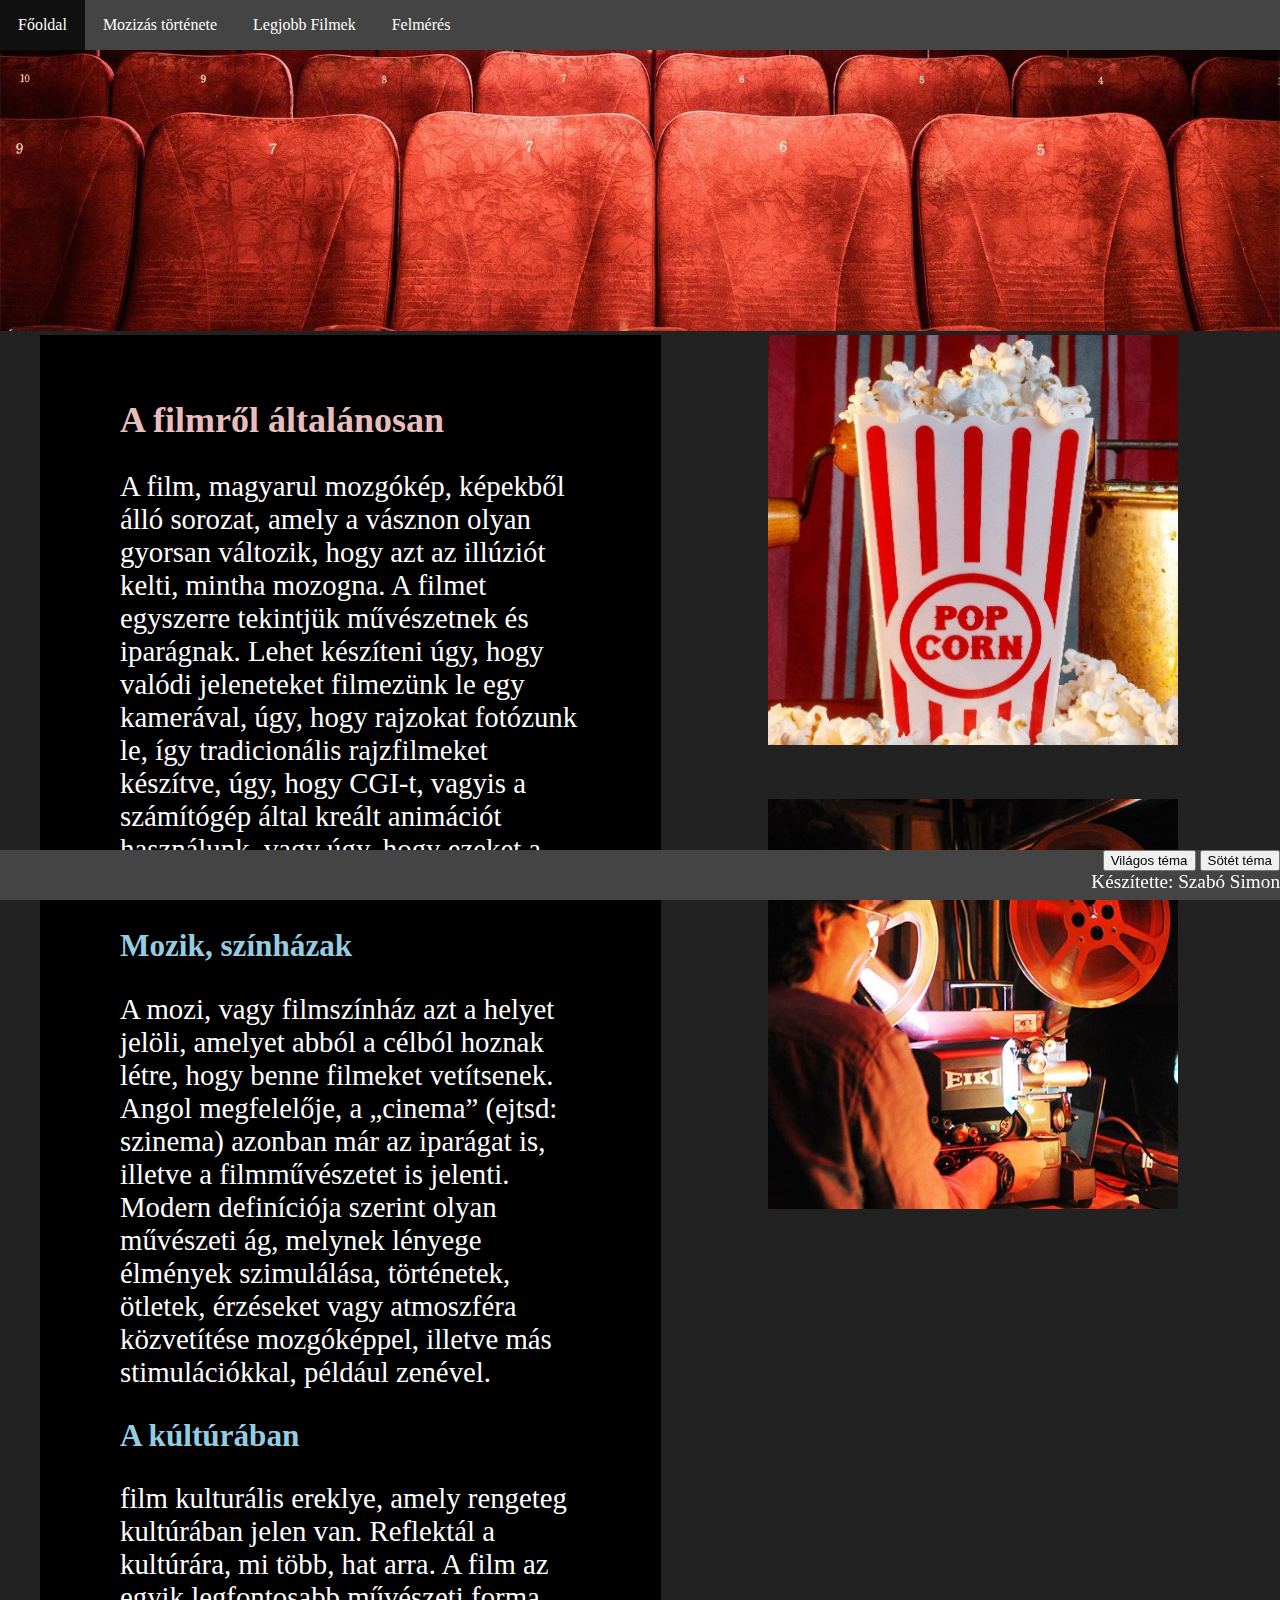
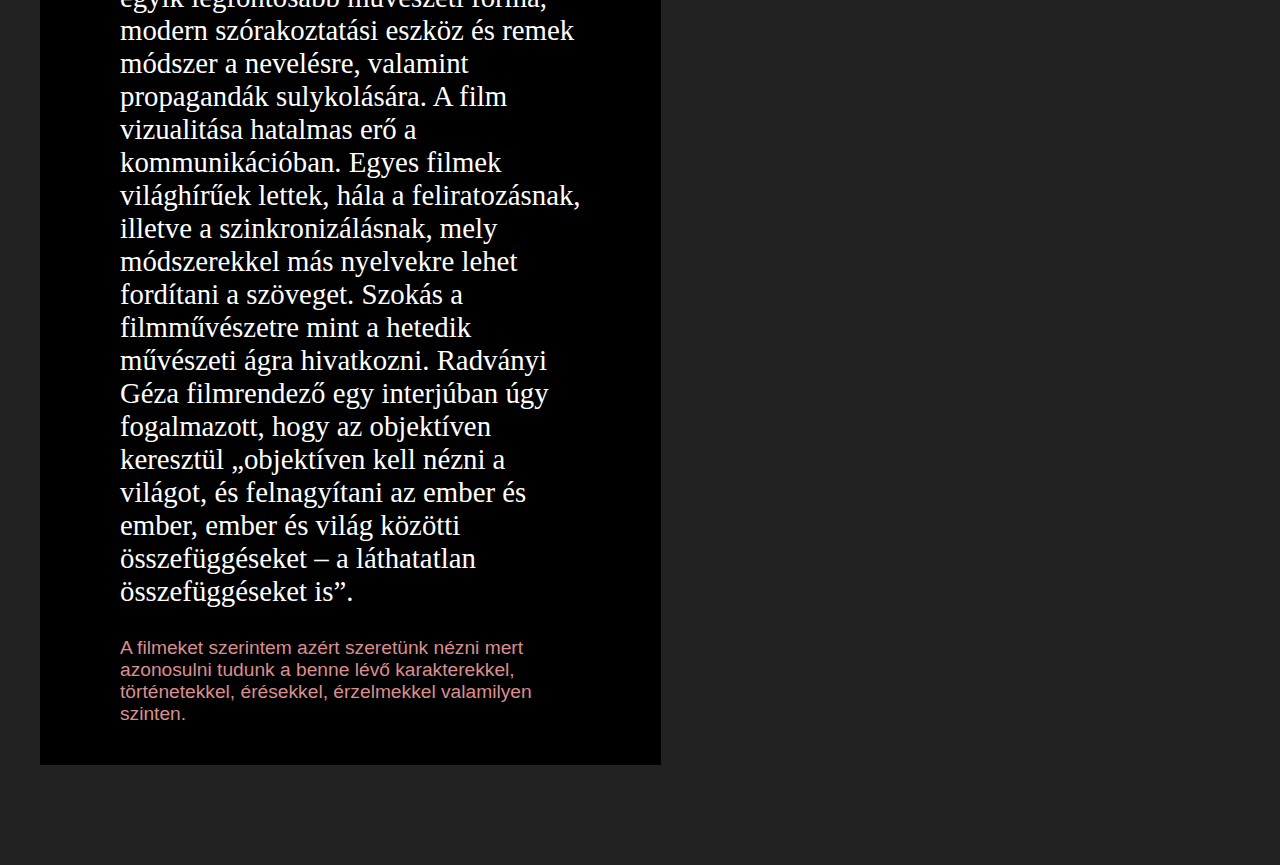
<file: HX89TXwebfejlesztesbead/index.html>
<!DOCTYPE html>
<html lang="hu">

<head>
    <meta charset="UTF-8">
    <meta name="viewport" content="width=device-width, initial-scale=1.0">
    <title>Simon filmes lapja | Főoldal</title>
    <link href="style.css" rel="stylesheet" type="text/css">
    <script>
        function style1() {
            document.querySelector("link[href='style.css']").href = "style2.css"
        }

        function style2() {
            document.querySelector("link[href='style2.css']").href = "style.css"
        }
    </script>
</head>

<body id="id1">
    <header>
        <nav>
            <ul>
                <li>
                    <a class="aktual" href="index.html" target="_blank">Főoldal</a>
                </li>
                <li>
                    <a href="mozizas.html" target="_blank">Mozizás története</a>
                </li>
                <li>
                    <a href="topfilmek.html" target="_blank">Legjobb Filmek</a>
                </li>
                <li>
                    <a href="felmeres.html" target="_blank">Felmérés</a>
                </li>
            </ul>
        </nav>
        <figure class="fig1">
            <img class="imgfo1" src="Képek/fooldal1uj.jpg" alt="Egy kép egy mozi piros székeiről szemből.">
        </figure>
    </header>

    <div class="row">
        <div class="columnLeft">
            <section>
                <article class="foOldal">
                    <h1>A filmről általánosan</h1>
                    <p>A film, magyarul mozgókép, képekből álló sorozat, amely a vásznon olyan gyorsan változik, hogy azt az illúziót kelti, mintha mozogna. A filmet egyszerre tekintjük művészetnek és iparágnak. Lehet készíteni úgy, hogy valódi jeleneteket
                        filmezünk le egy kamerával, úgy, hogy rajzokat fotózunk le, így tradicionális rajzfilmeket készítve, úgy, hogy CGI-t, vagyis a számítógép által kreált animációt használunk, vagy úgy, hogy ezeket a technikákat egyaránt használjuk.</p>
                    <h2>Mozik, színházak</h2>
                    <p>A mozi, vagy filmszínház azt a helyet jelöli, amelyet abból a célból hoznak létre, hogy benne filmeket vetítsenek. Angol megfelelője, a „cinema” (ejtsd: szinema) azonban már az iparágat is, illetve a filmművészetet is jelenti. Modern
                        definíciója szerint olyan művészeti ág, melynek lényege élmények szimulálása, történetek, ötletek, érzéseket vagy atmoszféra közvetítése mozgóképpel, illetve más stimulációkkal, például zenével.</p>
                    <h2>A kúltúrában</h2>
                    <p>film kulturális ereklye, amely rengeteg kultúrában jelen van. Reflektál a kultúrára, mi több, hat arra. A film az egyik legfontosabb művészeti forma, modern szórakoztatási eszköz és remek módszer a nevelésre, valamint propagandák sulykolására.
                        A film vizualitása hatalmas erő a kommunikációban. Egyes filmek világhírűek lettek, hála a feliratozásnak, illetve a szinkronizálásnak, mely módszerekkel más nyelvekre lehet fordítani a szöveget. Szokás a filmművészetre mint a
                        hetedik művészeti ágra hivatkozni. Radványi Géza filmrendező egy interjúban úgy fogalmazott, hogy az objektíven keresztül „objektíven kell nézni a világot, és felnagyítani az ember és ember, ember és világ közötti összefüggéseket
                        – a láthatatlan összefüggéseket is”.
                    </p>
                    <aside>
                        A filmeket szerintem azért szeretünk nézni mert azonosulni tudunk a benne lévő karakterekkel, történetekkel, érésekkel, érzelmekkel valamilyen szinten.
                    </aside>
                </article>
            </section>
        </div>
        <div class="columnRight">
            <a href="Képek/fooldal2.jpg" target="_blank"><img class="columnImg" src="Képek/fooldal2kicsi.jpg" alt="Egy kép egy adag pattogatott kukoricáról."></a>
            <a href="Képek/fooldal3.jpg" target="_blank"><img class="columnImg2" src="Képek/fooldal3kicsi.jpg" alt="Egy kép egy emberről aki a moziban régi típusú vetítőgépet kezel a vetítőszobában."></a>
        </div>
    </div>

    <footer class="lab">
        <button type="button" onclick="style1()">Világos téma</button>
        <button type="button" onclick="style2()">Sötét téma</button>
        <p class="madeby">Készítette: Szabó Simon</p>
    </footer>

</body>

</html>
</file>
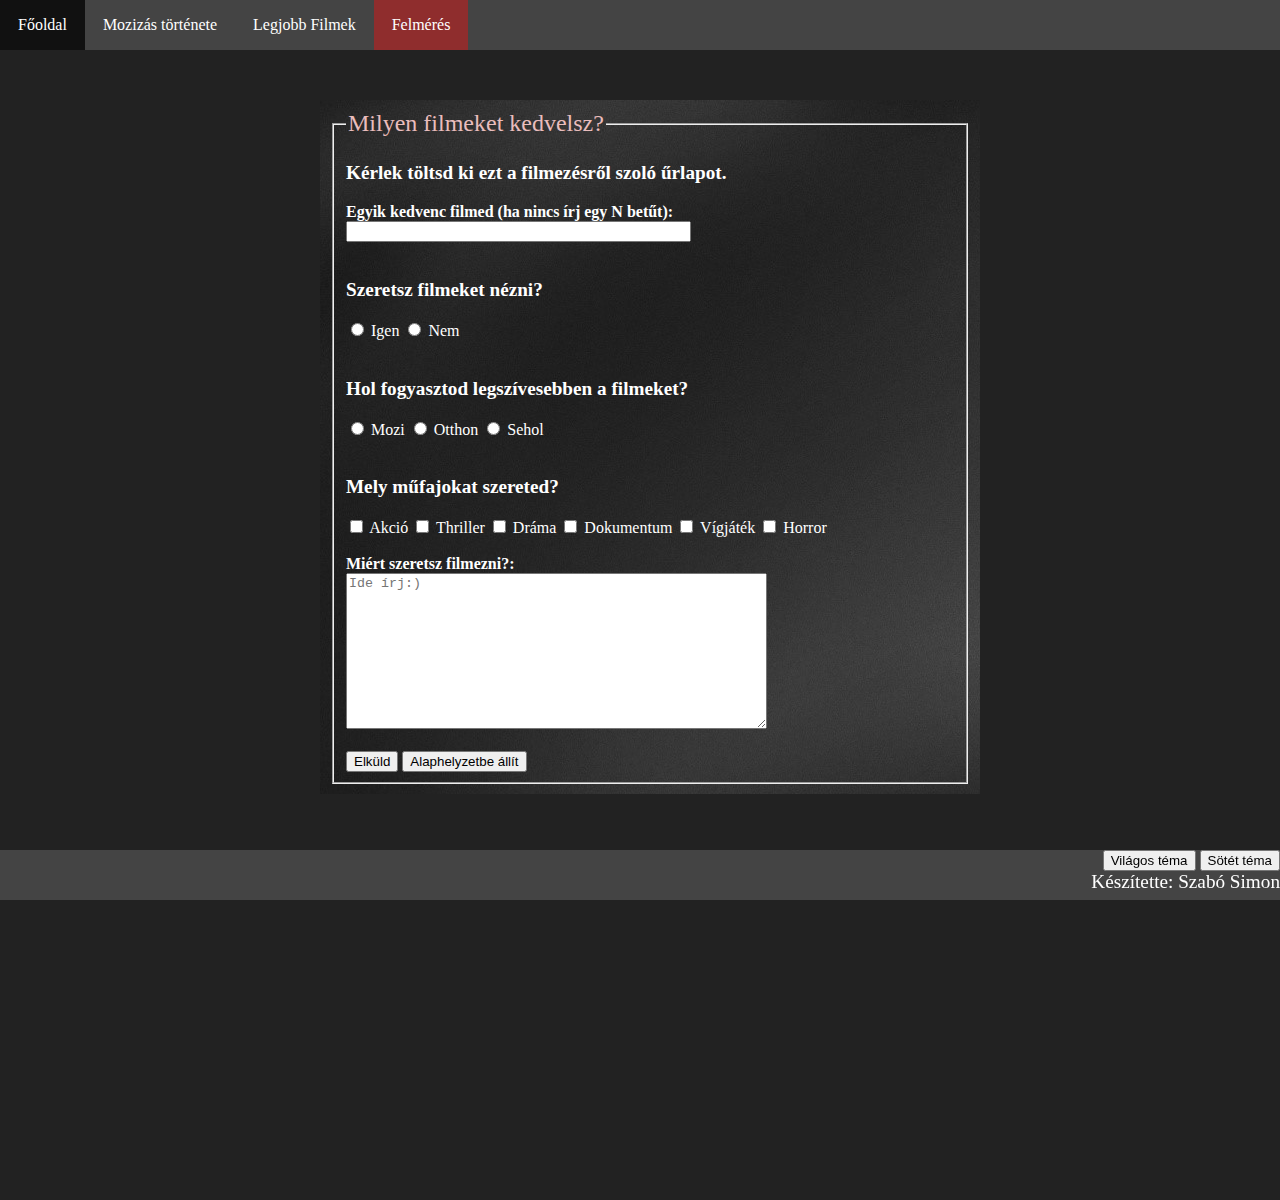
<file: HX89TXwebfejlesztesbead/felmeres.html>
<!DOCTYPE html>
<html lang="hu">

<head>
    <meta charset="UTF-8">
    <meta name="viewport" content="width=device-width, initial-scale=1.0">
    <title>Simon filmes lapja | Filmes Felmérés</title>
    <link href="style.css" rel="stylesheet" type="text/css">
    <script>
        function style1() {
            document.querySelector("link[href='style.css']").href = "style2.css"
        }

        function style2() {
            document.querySelector("link[href='style2.css']").href = "style.css"
        }
    </script>
</head>

<body id="id1">
    <header>
        <nav>
            <ul>
                <li>
                    <a href="index.html" target="_blank">Főoldal</a>
                </li>
                <li>
                    <a href="mozizas.html" target="_blank">Mozizás története</a>
                </li>
                <li>
                    <a href="topfilmek.html" target="_blank">Legjobb Filmek</a>
                </li>
                <li>
                    <a class="aktual" href="felmeres.html" target="_blank">Felmérés</a>
                </li>
            </ul>
        </nav>
    </header>

    <form class="kerdoIv" action="mailto:simimi129@gmail.com" method="POST" id="urlap">
        <fieldset>
            <legend>Milyen filmeket kedvelsz?</legend>
            <p class="feher"><strong>Kérlek töltsd ki ezt a filmezésről szoló űrlapot.</strong></p>
            <label for="favmov"><strong>Egyik kedvenc filmed (ha nincs írj egy N betűt):</strong></label>
            <input type="text" size="40" name="favmov" id="favmov" required maxlength="50">
            <br>
            <br>
            <p class="feher"><strong>Szeretsz filmeket nézni?</strong></p>
            <input type="radio" name="szeretefilmetnezni" id="igen" value="igen">
            <label for="igen">Igen</label>
            <input type="radio" name="szeretefilmetnezni" id="nem" value="nem">
            <label for="nem">Nem</label>
            <br>
            <br>
            <p class="feher"><strong>Hol fogyasztod legszívesebben a filmeket?</strong></p>
            <input type="radio" name="holnezfilmet" id="mozi" value="mozi">
            <label for="mozi">Mozi</label>
            <input type="radio" name="holnezfilmet" id="otthon" value="otthon">
            <label for="otthon">Otthon</label>
            <input type="radio" name="holnezfilmet" id="sehol" value="sehol">
            <label for="sehol">Sehol</label>
            <br>
            <br>
            <p class="feher"><strong>Mely műfajokat szereted?</strong></p>
            <input type="checkbox" name="mufaj" id="akcio" value="igen">
            <label for="akcio">Akció</label>
            <input type="checkbox" name="mufaj" id="thriller" value="igen">
            <label for="thriller">Thriller</label>
            <input type="checkbox" name="mufaj" id="drama" value="igen">
            <label for="drama">Dráma</label>
            <input type="checkbox" name="mufaj" id="doku" value="igen">
            <label for="doku">Dokumentum</label>
            <input type="checkbox" name="mufaj" id="vig" value="igen">
            <label for="vig">Vígjáték</label>
            <input type="checkbox" name="mufaj" id="horror" value="igen">
            <label for="horror">Horror</label>
            <br>
            <br>
            <label for="velemeny"><strong>Miért szeretsz filmezni?:</strong></label>
            <br>
            <textarea cols="50" rows="10" name="velemeny" id="velemeny" placeholder="Ide írj:)" required maxlength="500"></textarea>
            <br>
            <br>
            <input type="submit" value="Elküld">
            <input type="reset" value="Alaphelyzetbe állít">
        </fieldset>
    </form>

    <footer class="lab">
        <button type="button" onclick="style1()">Világos téma</button>
        <button type="button" onclick="style2()">Sötét téma</button>
        <p class="madeby">Készítette: Szabó Simon</p>
    </footer>
</body>

</html>
</file>
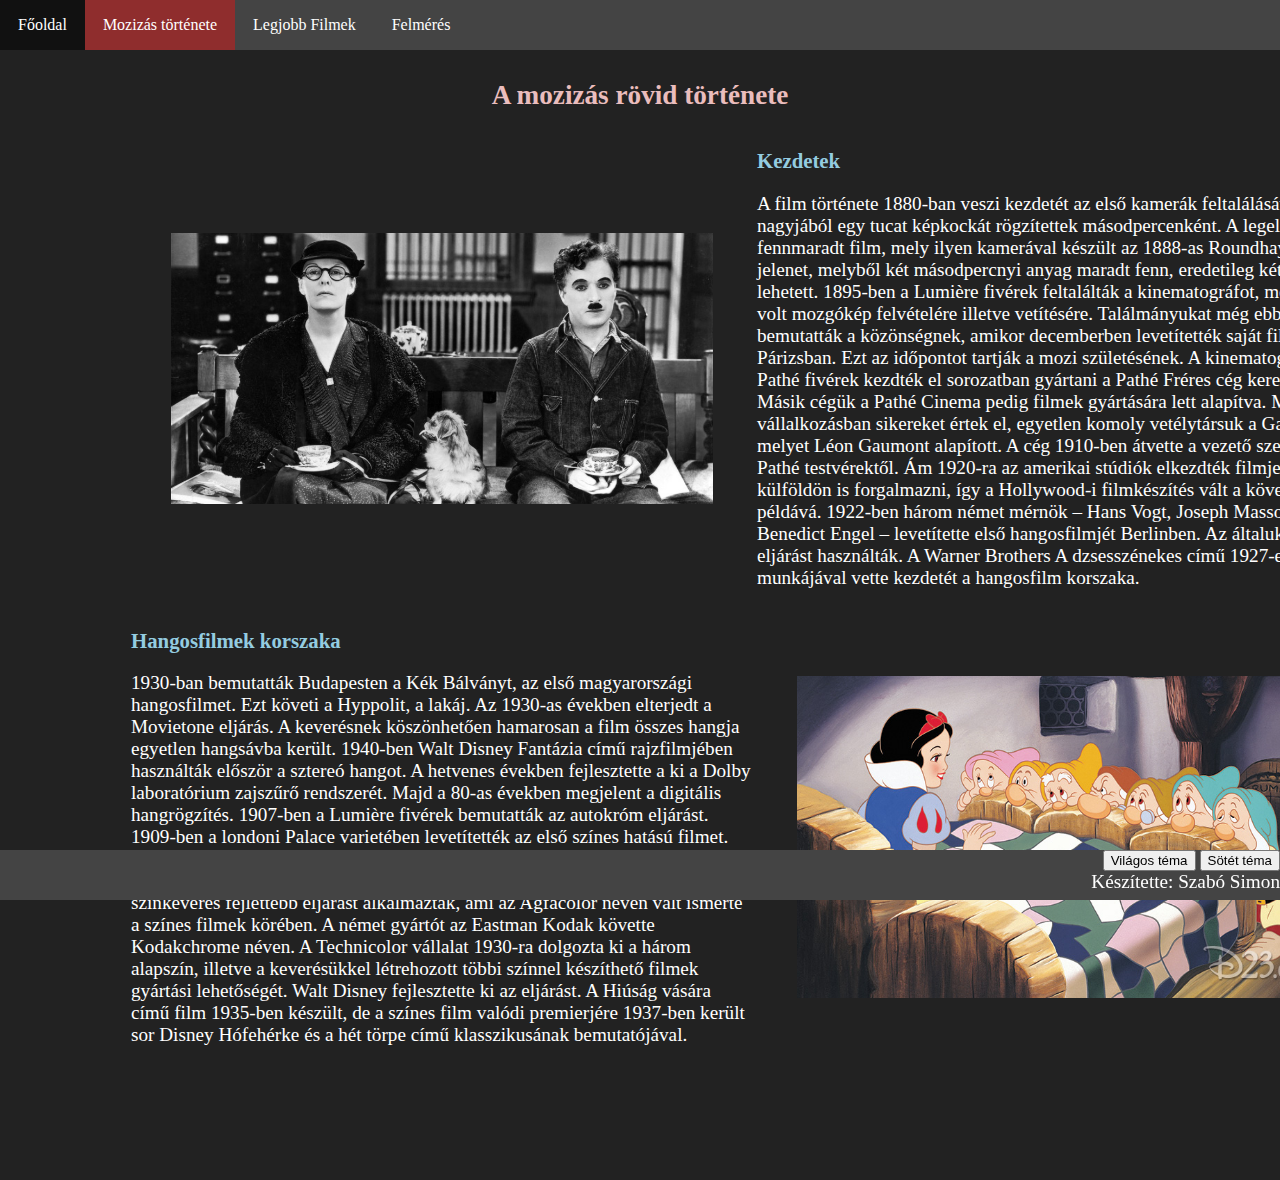
<file: HX89TXwebfejlesztesbead/mozizas.html>
<!DOCTYPE html>
<html lang="hu">

<head>
    <meta charset="UTF-8">
    <meta name="viewport" content="width=device-width, initial-scale=1.0">
    <title>Simon filmes lapja | Mozizás története</title>
    <link href="style.css" rel="stylesheet" type="text/css">
    <script>
        function style1() {
            document.querySelector("link[href='style.css']").href = "style2.css"
        }

        function style2() {
            document.querySelector("link[href='style2.css']").href = "style.css"
        }
    </script>
</head>

<body id="id1">
    <header>
        <nav>
            <ul>
                <li>
                    <a href="index.html" target="_blank">Főoldal</a>
                </li>
                <li>
                    <a class="aktual" href="mozizas.html" target="_blank">Mozizás története</a>
                </li>
                <li>
                    <a href="topfilmek.html" target="_blank">Legjobb Filmek</a>
                </li>
                <li>
                    <a href="felmeres.html" target="_blank">Felmérés</a>
                </li>
            </ul>
        </nav>
    </header>

    <section>
        <h1 class="mozizas">A mozizás rövid története</h1>
        <table class="tabla">
            <tr>
                <td>
                    <figure>
                        <img class="imgmozi1" src="Képek/mozi1.jpg" alt="Egy kép egy színésznőről és egy színészről akik egy padon ülnek és teáznak, közöttük egy kutya is ül.">
                    </figure>
                </td>
                <td>
                    <h2>Kezdetek</h2>
                    <article>
                        <p>
                            A film története 1880-ban veszi kezdetét az első kamerák feltalálásával, ezek nagyjából egy tucat képkockát rögzítettek másodpercenként. A legelső fennmaradt film, mely ilyen kamerával készült az 1888-as Roundhayi kerti jelenet, melyből két másodpercnyi
                            anyag maradt fenn, eredetileg két perces lehetett. 1895-ben a Lumière fivérek feltalálták a kinematográfot, mely alkalmas volt mozgókép felvételére illetve vetítésére. Találmányukat még ebben az évben bemutatták a közönségnek,
                            amikor decemberben levetítették saját filmjeiket Párizsban. Ezt az időpontot tartják a mozi születésének. A kinematográfot a Pathé fivérek kezdték el sorozatban gyártani a Pathé Fréres cég keretein belül. Másik cégük a Pathé
                            Cinema pedig filmek gyártására lett alapítva. Mindkét vállalkozásban sikereket értek el, egyetlen komoly vetélytársuk a Gaumont volt, melyet Léon Gaumont alapított. A cég 1910-ben átvette a vezető szerepet a Pathé testvérektől.
                            Ám 1920-ra az amerikai stúdiók elkezdték filmjeiket külföldön is forgalmazni, így a Hollywood-i filmkészítés vált a követendő példává. 1922-ben három német mérnök – Hans Vogt, Joseph Massolle és Benedict Engel – levetítette
                            első hangosfilmjét Berlinben. Az általuk feltalált új eljárást használták. A Warner Brothers A dzsesszénekes című 1927-es munkájával vette kezdetét a hangosfilm korszaka.

                        </p>
                    </article>
                </td>
            </tr>
            <tr>
                <td>
                    <h2>Hangosfilmek korszaka</h2>
                    <article>
                        <p>
                            1930-ban bemutatták Budapesten a Kék Bálványt, az első magyarországi hangosfilmet. Ezt követi a Hyppolit, a lakáj. Az 1930-as években elterjedt a Movietone eljárás. A keverésnek köszönhetően hamarosan a film összes hangja egyetlen hangsávba került. 1940-ben
                            Walt Disney Fantázia című rajzfilmjében használták először a sztereó hangot. A hetvenes években fejlesztette a ki a Dolby laboratórium zajszűrő rendszerét. Majd a 80-as években megjelent a digitális hangrögzítés. 1907-ben a
                            Lumière fivérek bemutatták az autokróm eljárást. 1909-ben a londoni Palace varietében levetítették az első színes hatású filmet. 1917-ben a tényleges színes film bemutatkozására az Amerikai Egyesült Államokban a technicolor
                            eljárás adott lehetőséget. 1936-ban a szubtraktív színkeverés fejlettebb eljárást alkalmazták, ami az Agfacolor néven vált ismerté a színes filmek körében. A német gyártót az Eastman Kodak követte Kodakchrome néven. A Technicolor
                            vállalat 1930-ra dolgozta ki a három alapszín, illetve a keverésükkel létrehozott többi színnel készíthető filmek gyártási lehetőségét. Walt Disney fejlesztette ki az eljárást. A Hiúság vására című film 1935-ben készült, de
                            a színes film valódi premierjére 1937-ben került sor Disney Hófehérke és a hét törpe című klasszikusának bemutatójával.

                        </p>
                    </article>
                </td>
                <td>
                    <figure>
                        <img class="imgmozi2" src="Képek/mozi2.jpg" alt="Egy kép a Hófehérke című mese egyik jelenetéről: Hófehérke felébred a hét törpe társaságában.">
                    </figure>
                </td>
            </tr>
        </table>
    </section>

    <footer class="lab">
        <button type="button" onclick="style1()">Világos téma</button>
        <button type="button" onclick="style2()">Sötét téma</button>
        <p class="madeby">Készítette: Szabó Simon</p>
    </footer>
</body>

</html>
</file>
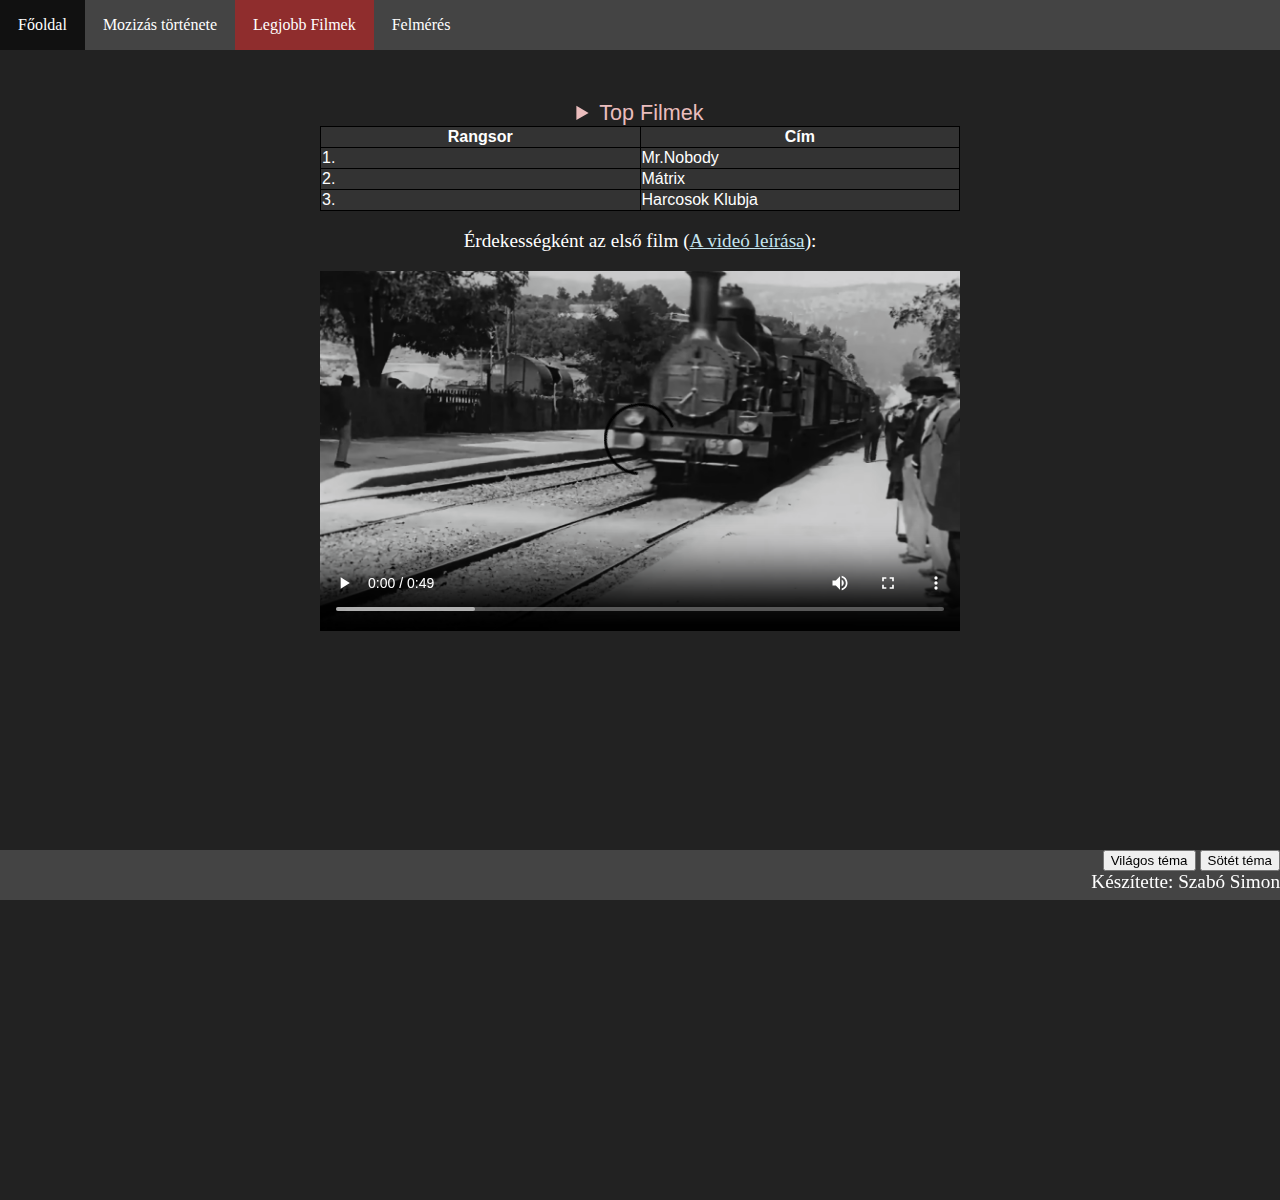
<file: HX89TXwebfejlesztesbead/topfilmek.html>
<!DOCTYPE html>
<html lang="hu">

<head>
    <meta charset="UTF-8">
    <meta name="viewport" content="width=device-width, initial-scale=1.0">
    <title>Simon filmes lapja | Legjobb Filmek</title>
    <link href="style.css" rel="stylesheet" type="text/css">
    <script>
        function style1() {
            document.querySelector("link[href='style.css']").href = "style2.css"
        }

        function style2() {
            document.querySelector("link[href='style2.css']").href = "style.css"
        }
    </script>
</head>

<body id="id1">
    <header>
        <nav>
            <ul>
                <li>
                    <a href="index.html" target="_blank">Főoldal</a>
                </li>
                <li>
                    <a href="mozizas.html" target="_blank">Mozizás története</a>
                </li>
                <li>
                    <a class="aktual" href="topfilmek.html" target="_blank">Legjobb Filmek</a>
                </li>
                <li>
                    <a href="felmeres.html" target="_blank">Felmérés</a>
                </li>
            </ul>
        </nav>
    </header>

    <table class="toptabla">
        <caption>
            <details>
                <summary>Top Filmek</summary>Itt láthatóak a szerintem legjobb filmek, amik számomra a legmeghatározóbbak. Egyéb toplisták és információk találhatóak az <a class="link" href="https://www.imdb.com/" target="_blank">IMDB</a>, <a class="link" href="https://www.rottentomatoes.com/"
                    target="_blank">Rotten Tomatoes</a> vagy
                <a class="link" href="https://www.metacritic.com/" target="_blank">Metacritic</a> oldalán. (Kattintásra az adott weblap megnyílik.)</details>
        </caption>
        <tr>
            <th class="toptabla">Rangsor</th>
            <th class="toptabla">Cím</th>
        </tr>
        <tr>
            <td class="toptabla">1.</td>
            <td class="toptabla">Mr.Nobody</td>
        </tr>
        <tr>
            <td class="toptabla">2.</td>
            <td class="toptabla">Mátrix</td>
        </tr>
        <tr>
            <td class="toptabla">3.</td>
            <td class="toptabla">Harcosok Klubja</td>
        </tr>
    </table>

    <p class="videop">Érdekességként az első film (<a class="link" href="vidleiras.xhtml" target="_blank">A videó leírása</a>):</p>
    <video width="400" controls poster="Képek/képkocka.png">
            <source src="Képek/firstmov.mp4" type="video/mp4">
        </video>

    <footer class="lab">
        <button type="button" onclick="style1()">Világos téma</button>
        <button type="button" onclick="style2()">Sötét téma</button>
        <p class="madeby">Készítette: Szabó Simon</p>
    </footer>
</body>

</html>
</file>
<file: HX89TXwebfejlesztesbead/style.css>
body {
    margin: 0;
    background-color: #222222;
    min-height: 1100px;
}

nav ul {
    background-color: #444444;
    position: fixed;
    top: 0;
    width: 100%;
    margin: 0;
    padding: 0;
}

nav li {
    display: inline;
    float: left;
}

nav li a {
    display: block;
    color: white;
    text-align: center;
    padding: 16px 18px;
    text-decoration: none;
}

nav li a:hover {
    background-color: #111;
}

.lab {
    position: fixed;
    bottom: 0;
    left: 0;
    width: 100%;
    height: 50px;
    padding: 0;
    color: white;
    background-color: #444;
    margin-bottom: 0;
    text-align: right;
}

.madeby {
    margin: 0;
}

.aktual {
    background-color: #8F2D2D;
}

.imgfo1 {
    width: 100%;
}

.fig1 {
    margin: 0;
}

.columnLeft {
    float: left;
    width: 60%;
}

.columnRight {
    float: left;
    width: 40%;
}

.columnImg {
    margin-top: 0;
    width: 80%;
}

.columnImg2 {
    margin-top: 50px;
    width: 80%;
}

.foOldal {
    display: block;
    margin-left: 40px;
    width: 60%;
    font-size: 150%;
    background-color: black;
    padding: 40px 80px;
    margin-bottom: 100px;
}

aside {
    color: #DC8E8E;
    font-size: 80%;
}

h1.mozizas {
    margin-top: 80px;
    text-align: center;
    font-size: 170%;
    color: #EABDBD;
}

h1 {
    color: #EABDBD;
    font-size: 150%;
}

.toptabla {
    border: 1px solid black;
    margin-left: 25%;
    margin-right: auto;
    margin-top: 100px;
    width: 50%;
    color: white;
    background-color: #333;
    border-collapse: collapse;
    font-family: sans-serif;
}

summary {
    font-size: 150%;
    color: #EABDBD;
}

details {
    font-family: sans-serif;
    font-size: 90%;
}

a.link:hover {
    color: red !important;
}

.link:link {
    color: #C4E4EE;
}

a.link:visited {
    color: #94CCE0;
}

form {
    margin-top: 100px;
    margin-left: 25%;
    margin-right: auto;
    width: 50%;
    color: white;
    background-image: url("Képek/hatter.jpg");
    padding: 10px;
}

legend {
    font-size: 150%;
    color: #EABDBD;
}

video {
    width: 50%;
    margin-left: 25%;
    margin-right: 25%;
}

.videop {
    text-align: center;
    color: white;
}

p {
    font-family: 'Times New Roman', Times, serif;
    font-size: 120%;
    color: white;
}

aside {
    font-family: sans-serif;
}

h2 {
    font-size: 130%;
    color: #94CCE0;
}

.tabla {
    margin-left: 10%;
    margin-right: 10%;
    width: 80%;
    border: 0;
}

.imgmozi1,
.imgmozi2 {
    width: 542px;
}
</file>
